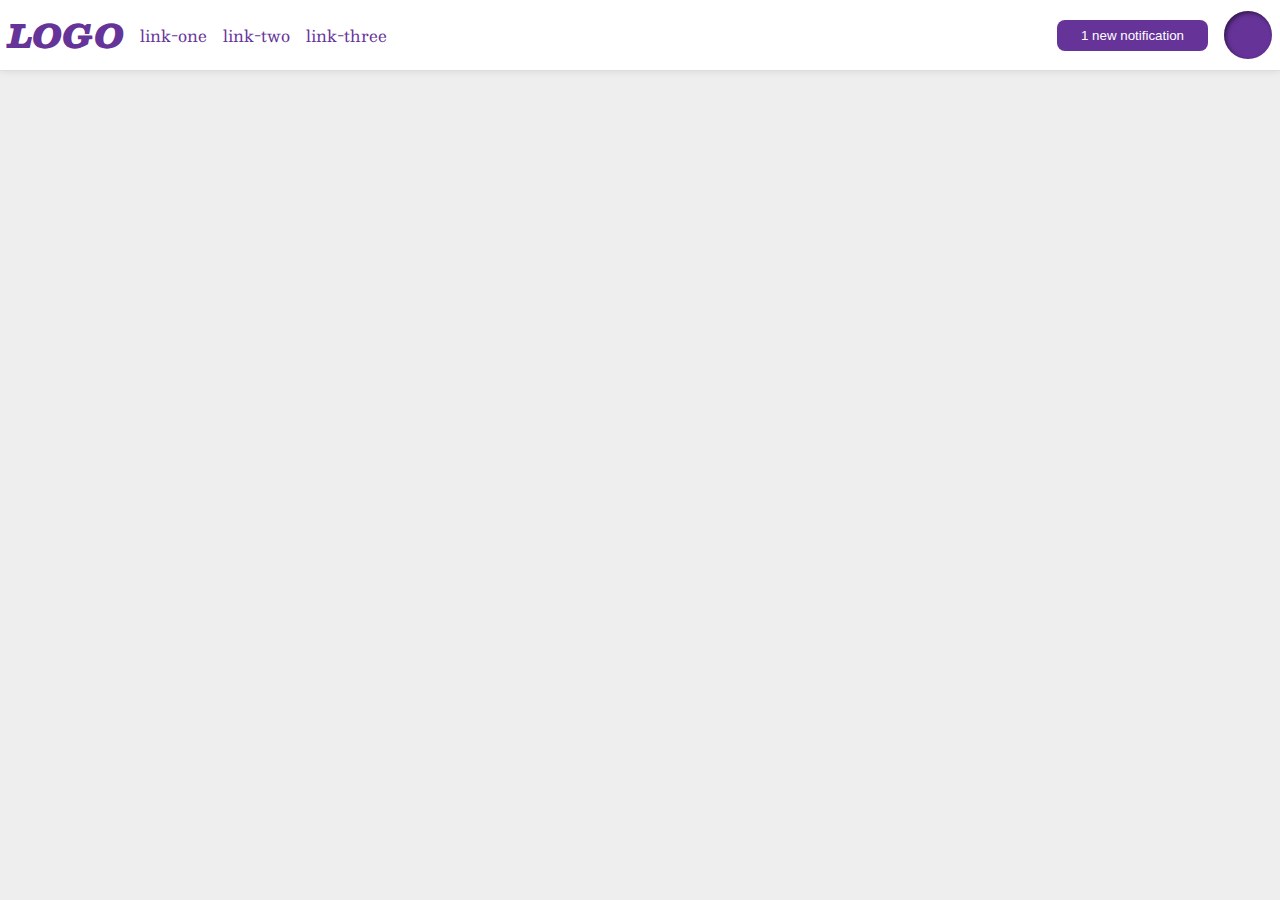
<file: flex/03-flex-header-2/index.html>
<!DOCTYPE html>
<html lang="en">
  <head>
    <meta charset="UTF-8">
    <meta http-equiv="X-UA-Compatible" content="IE=edge">
    <meta name="viewport" content="width=device-width, initial-scale=1.0">
    <title>Flex Header 2</title>
    <link rel="stylesheet" href="style.css">
  </head>
  <body>
    <div class="header">
      <div class="left-side-items">
        <div class="logo">
          LOGO
        </div>
        <ul class="links">
          <li><a href="https://google.com">link-one</a></li>
          <li><a href="https://google.com">link-two</a></li>
          <li><a href="https://google.com">link-three</a></li>
        </ul>
      </div>
    <div class="right-side-items">
      <button class="notifications">
        1 new notification
      </button>
      <div class="profile-image"></div>
    </div>
    </div>
  </body>
</html>
</file>
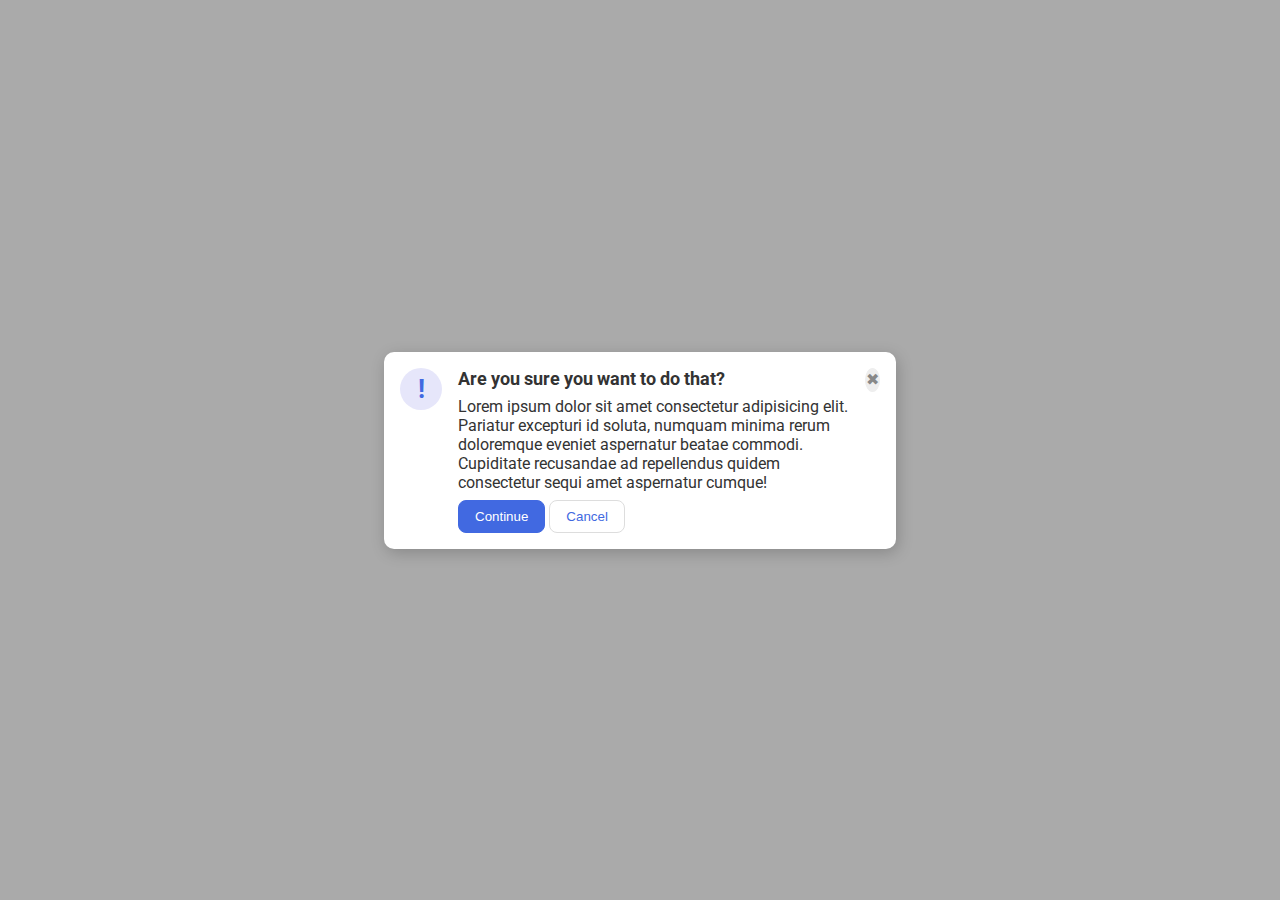
<file: flex/05-flex-modal/index.html>
<!DOCTYPE html>
<html lang="en">
  <head>
    <meta charset="UTF-8">
    <meta http-equiv="X-UA-Compatible" content="IE=edge">
    <meta name="viewport" content="width=device-width, initial-scale=1.0">
    <link rel="stylesheet" href="style.css">
    <title>Modal</title>
  </head>
  <body>
    <div class="modal">
      <div class="icon">!</div>
      <div class="vertical-elements">
        <div class="header">Are you sure you want to do that?</div>
        <div class="text">Lorem ipsum dolor sit amet consectetur adipisicing elit. Pariatur excepturi id soluta, numquam minima rerum doloremque eveniet aspernatur beatae commodi. Cupiditate recusandae ad repellendus quidem consectetur sequi amet aspernatur cumque!</div>
        <div class="continue-cancel">
          <button class="continue">Continue</button>
          <button class="cancel">Cancel</button>
        </div>
      </div>
      <button class="close-button">✖</button>
    </div>
  </body>
</html>
</file>
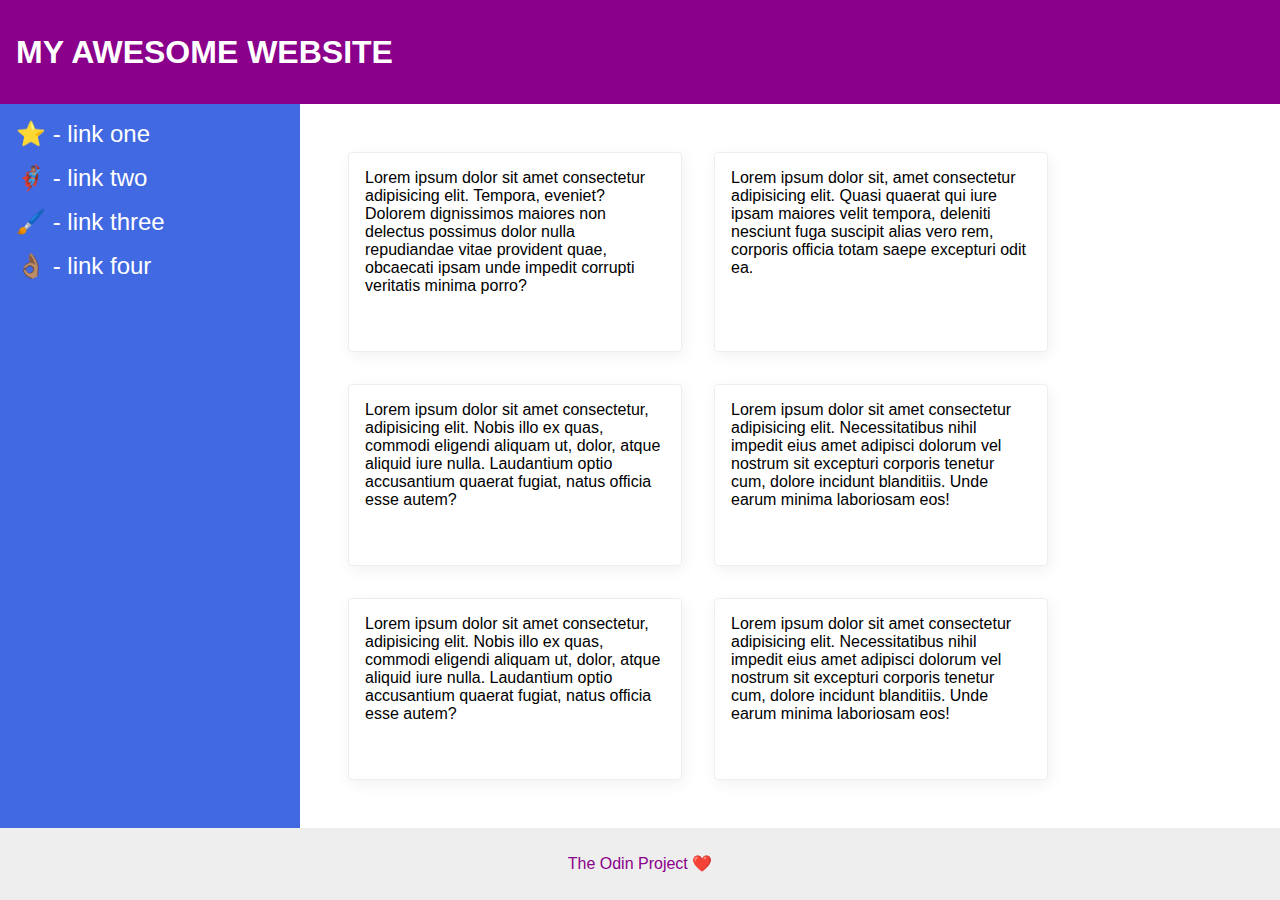
<file: flex/07-flex-layout-2/index.html>
<!DOCTYPE html>
<html lang="en">
  <head>
    <meta charset="UTF-8">
    <meta http-equiv="X-UA-Compatible" content="IE=edge">
    <meta name="viewport" content="width=device-width, initial-scale=1.0">
    <title>The Holy Grail</title>
    <link rel="stylesheet" href="style.css">
  </head>
  <body>
    <div class="header">
      MY AWESOME WEBSITE
    </div>
  
    <div class="contents">
      <div class="sidebar">
        <ul>
          <li><a href="#">⭐ - link one</a></li>
          <li><a href="#">🦸🏽‍♂️ - link two</a></li>
          <li><a href="#">🖌️ - link three</a></li>
          <li><a href="#">👌🏽 - link four</a></li>
        </ul>
      </div>
  
      <div class="cards-container">
        <div class="card">Lorem ipsum dolor sit amet consectetur adipisicing elit. Tempora, eveniet? Dolorem dignissimos maiores non delectus possimus dolor nulla repudiandae vitae provident quae, obcaecati ipsam unde impedit corrupti veritatis minima porro?</div>
        <div class="card">Lorem ipsum dolor sit, amet consectetur adipisicing elit. Quasi quaerat qui iure ipsam maiores velit tempora, deleniti nesciunt fuga suscipit alias vero rem, corporis officia totam saepe excepturi odit ea.</div>
        <div class="card">Lorem ipsum dolor sit amet consectetur, adipisicing elit. Nobis illo ex quas, commodi eligendi aliquam ut, dolor, atque aliquid iure nulla. Laudantium optio accusantium quaerat fugiat, natus officia esse autem?</div>
        <div class="card">Lorem ipsum dolor sit amet consectetur adipisicing elit. Necessitatibus nihil impedit eius amet adipisci dolorum vel nostrum sit excepturi corporis tenetur cum, dolore incidunt blanditiis. Unde earum minima laboriosam eos!</div>
        <div class="card">Lorem ipsum dolor sit amet consectetur, adipisicing elit. Nobis illo ex quas, commodi eligendi aliquam ut, dolor, atque aliquid iure nulla. Laudantium optio accusantium quaerat fugiat, natus officia esse autem?</div>
        <div class="card">Lorem ipsum dolor sit amet consectetur adipisicing elit. Necessitatibus nihil impedit eius amet adipisci dolorum vel nostrum sit excepturi corporis tenetur cum, dolore incidunt blanditiis. Unde earum minima laboriosam eos!</div>
      </div>
    </div>
    
    <div class="footer">
      The Odin Project ❤️
    </div>
  </body>
</html>
</file>
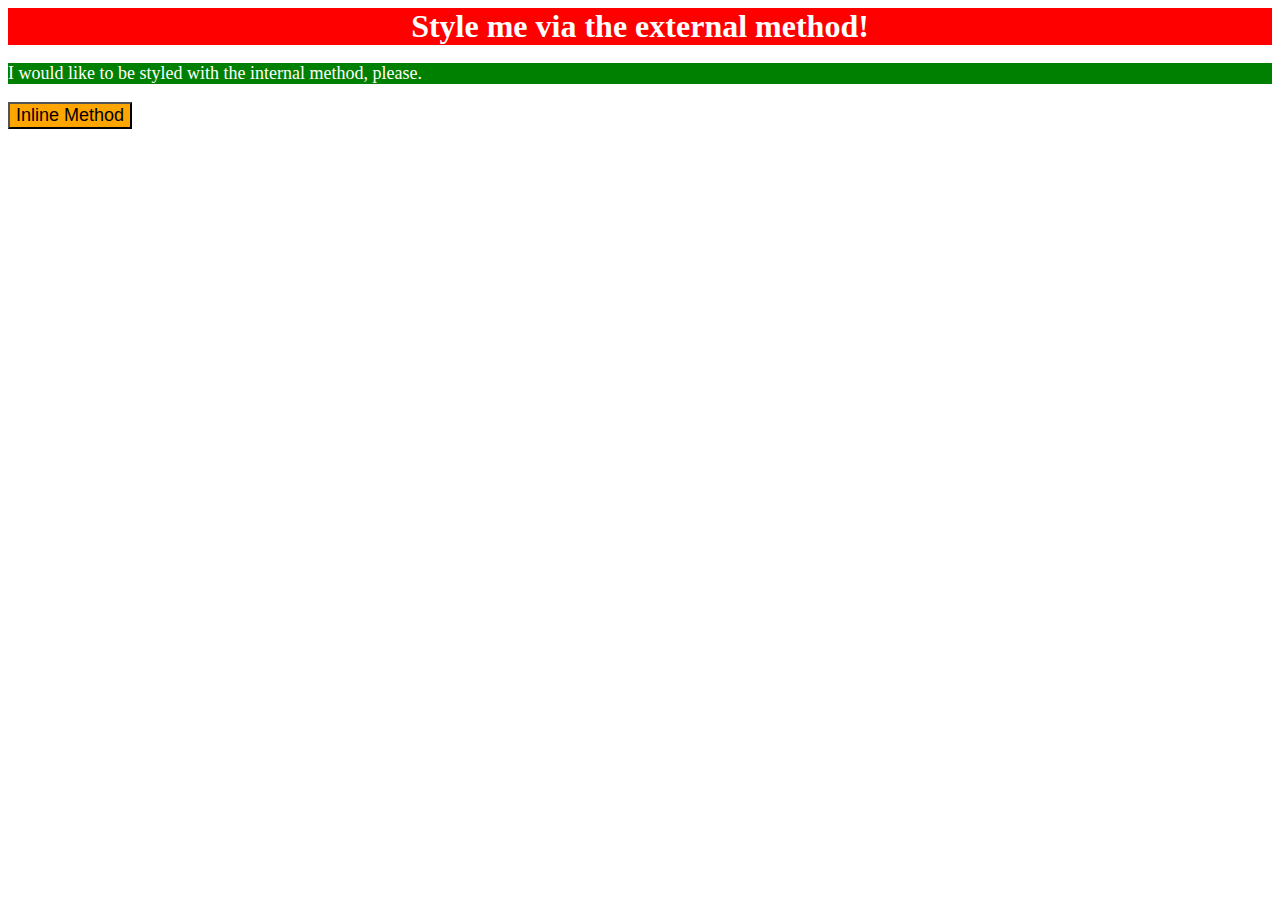
<file: foundations/01-css-methods/index.html>
<!DOCTYPE html>
<html lang="en">
  <head>
    <meta charset="UTF-8">
    <meta http-equiv="X-UA-Compatible" content="IE=edge">
    <meta name="viewport" content="width=device-width, initial-scale=1.0">
    <title>Methods for Adding CSS</title>
    <link rel="stylesheet" href="styles.css">
    <style>
      p {
        background-color: green; color: white; font-size: 18px;
      }
    </style>
  </head>
  <body>
    <div>Style me via the external method!</div>
    <p>I would like to be styled with the internal method, please.</p>
    <button style="background-color: orange; font-size: 18px;">Inline Method</button>
  </body>
</html>
</file>
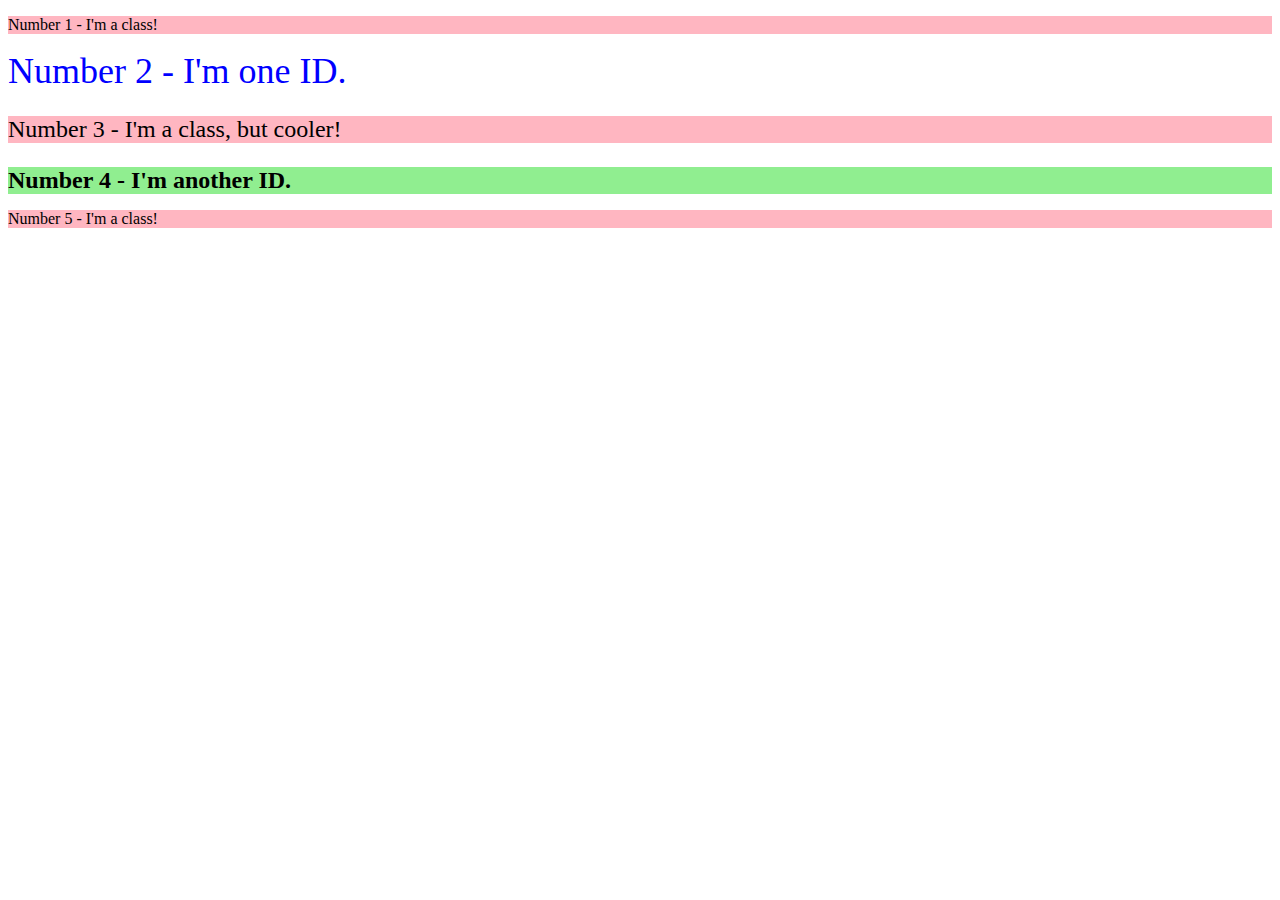
<file: foundations/02-class-id-selectors/index.html>
<!DOCTYPE html>
<html lang="en">
  <head>
    <meta charset="UTF-8">
    <meta http-equiv="X-UA-Compatible" content="IE=edge">
    <meta name="viewport" content="width=device-width, initial-scale=1.0">
    <title>Class and ID Selectors</title>
    <link rel="stylesheet" href="style.css">
  </head>
  <body>
    <p class="typicalBox">Number 1 - I'm a class!</p>
    <div id="oneID">Number 2 - I'm one ID.</div>
    <p class="typicalBox midBox">Number 3 - I'm a class, but cooler!</p>
    <div id="anotherID">Number 4 - I'm another ID.</div>
    <p class="typicalBox">Number 5 - I'm a class!</p>
  </body>
</html>
</file>
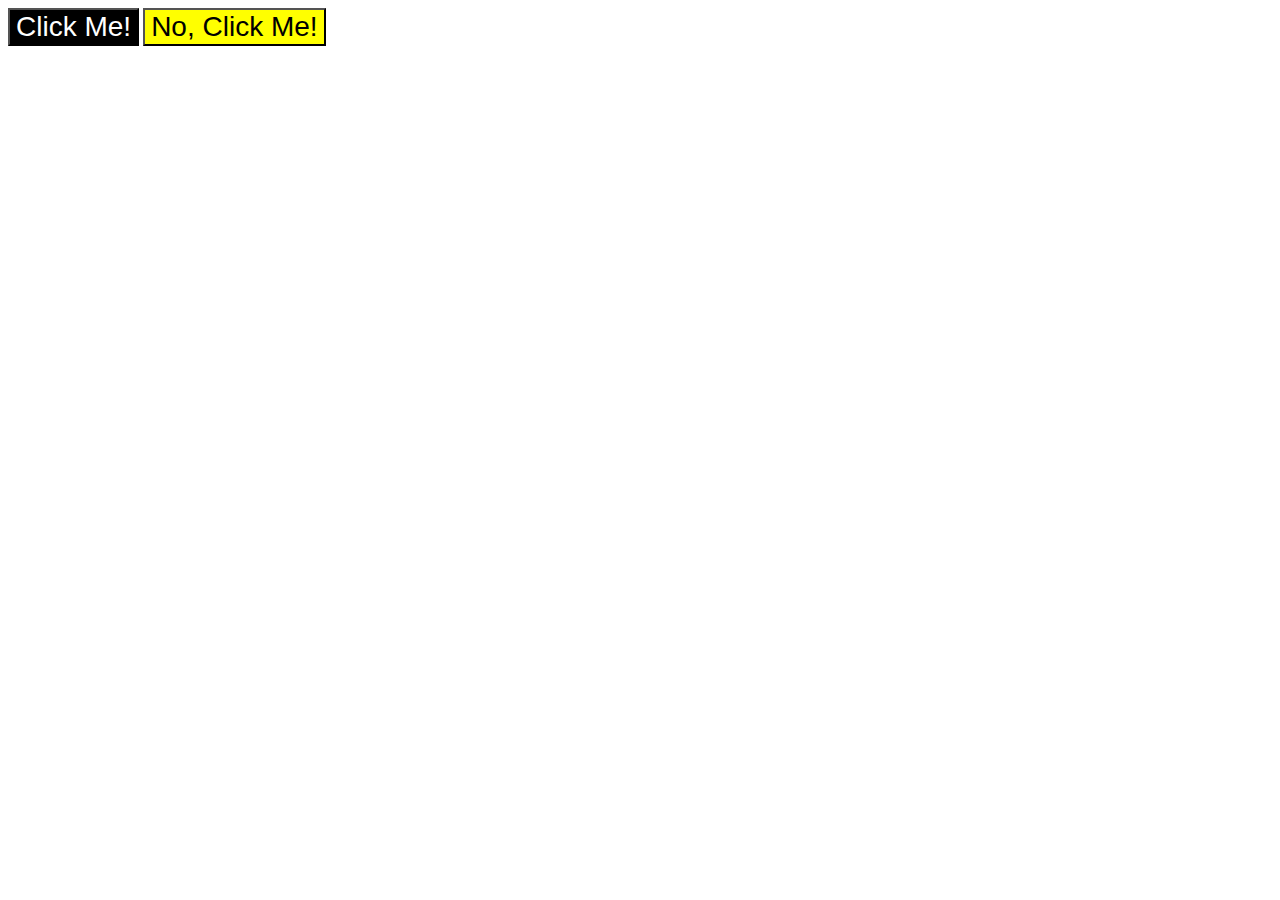
<file: foundations/03-grouping-selectors/index.html>
<!DOCTYPE html>
<html lang="en">
  <head>
    <meta charset="UTF-8">
    <meta http-equiv="X-UA-Compatible" content="IE=edge">
    <meta name="viewport" content="width=device-width, initial-scale=1.0">
    <title>Grouping Selectors</title>
    <link rel="stylesheet" href="style.css">
  </head>
  <body>
    <button class="black-and-white ">Click Me!</button>
    <button class="yellow-back">No, Click Me!</button>
  </body>
</html>
</file>
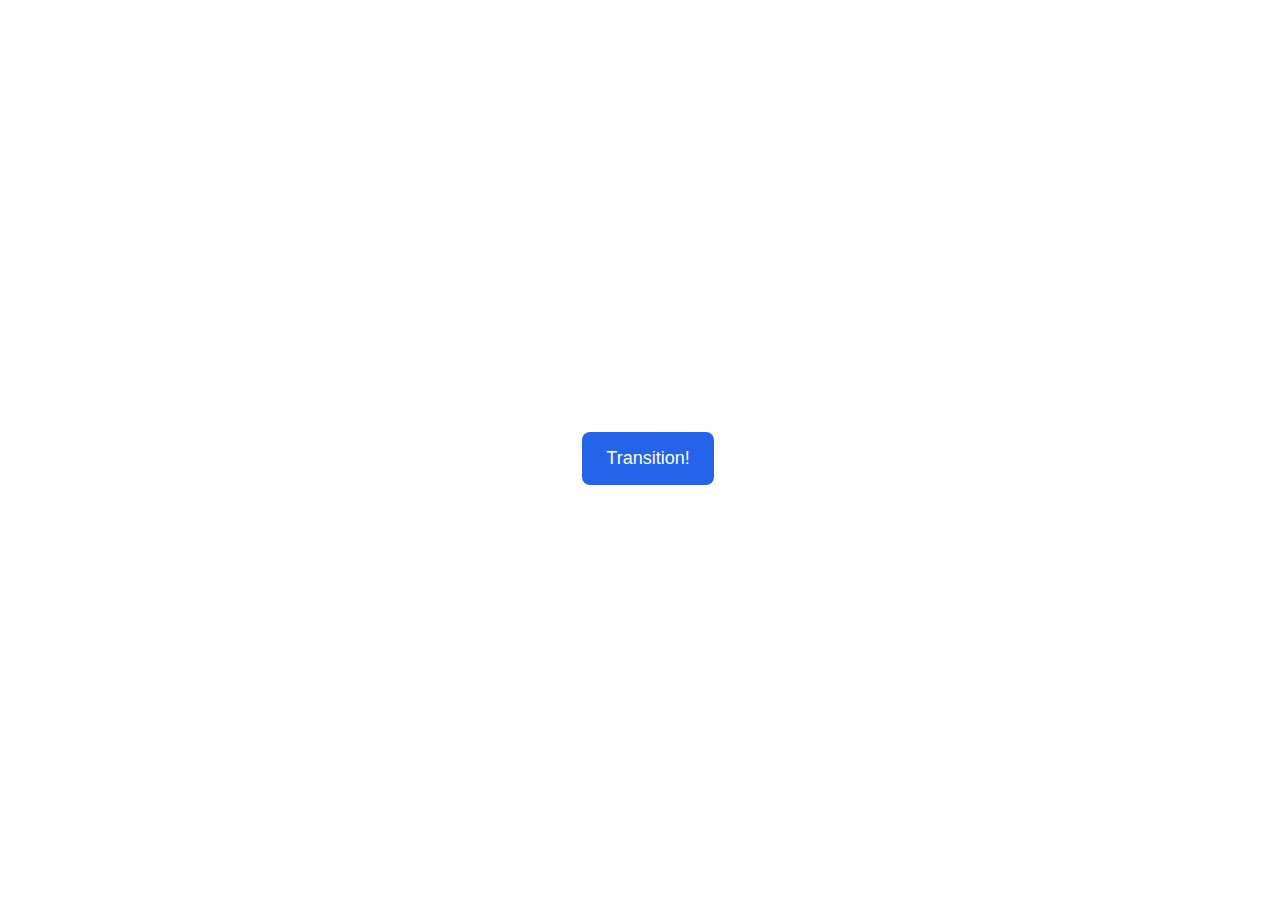
<file: advanced-html-css/animation/01-button-hover/index.html>
<!DOCTYPE html>
<html lang="en">
  <head>
    <meta charset="UTF-8" />
    <meta http-equiv="X-UA-Compatible" content="IE=edge" />
    <meta name="viewport" content="width=device-width, initial-scale=1.0" />
    <title>Button Hover</title>
    <link rel="stylesheet" href="style.css" />
  </head>
  <body>
    <div id="transition-container">
      <button>Transition!</button>
    </div>
  </body>
</html>
</file>
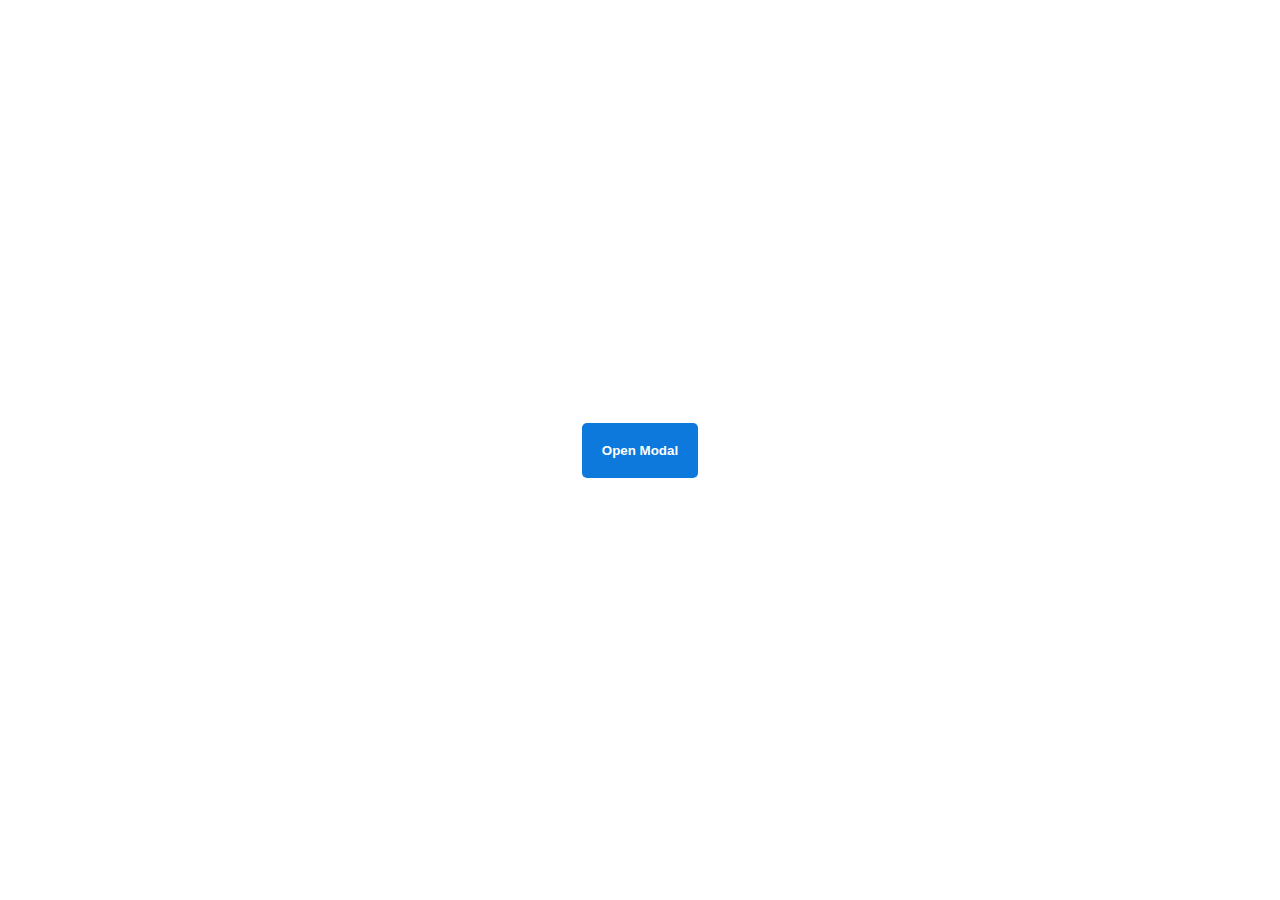
<file: advanced-html-css/animation/02-pop-up/index.html>
<!DOCTYPE html>
<html lang="en">
  <head>
    <meta charset="UTF-8" />
    <meta http-equiv="X-UA-Compatible" content="IE=edge" />
    <meta name="viewport" content="width=device-width, initial-scale=1.0" />
    <title>Popup</title>
    <link rel="stylesheet" href="style.css" />
  </head>
  <body>
    <div class="backdrop"></div>
    <div class="popup-modal">
      <h1>Look at me!</h1>
      <p>I'm a pop up dialog!</p>
      <button id="close-modal">Close Modal</button>
    </div>
    <div class="button-container">
      <button id="trigger-modal">Open Modal</button>
    </div>
    <script src="script.js"></script>
  </body>
</html>
</file>
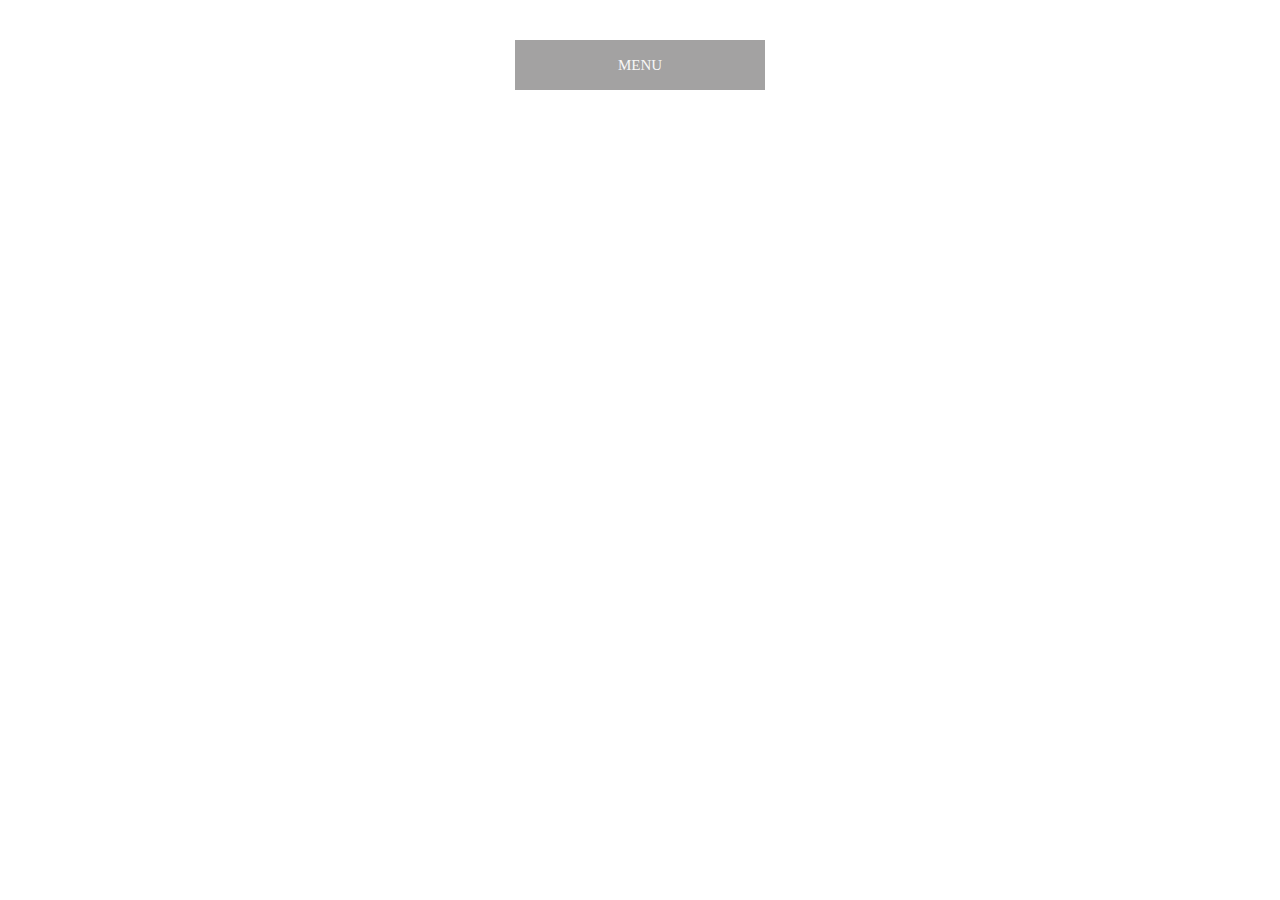
<file: advanced-html-css/animation/03-dropdown-menu/index.html>
<!DOCTYPE html>
<html lang="en">
  <head>
    <meta charset="UTF-8" />
    <meta http-equiv="X-UA-Compatible" content="IE=edge" />
    <meta name="viewport" content="width=device-width, initial-scale=1.0" />
    <title>Dropdown Menu</title>
    <link rel="stylesheet" href="style.css" />
  </head>
  <body>
    <div class="dropdown-container">
        <div class="menu-title">MENU</div>
        <ul class="dropdown-menu">
            <li>ITEM 1</li>
            <li>ITEM 2</li>
            <li>ITEM 3</li>
            <li>ITEM 4</li>
            <li>ITEM 5</li>
        </ul>
    </div>
    <script src="script.js"></script>
  </body>
</html>
</file>
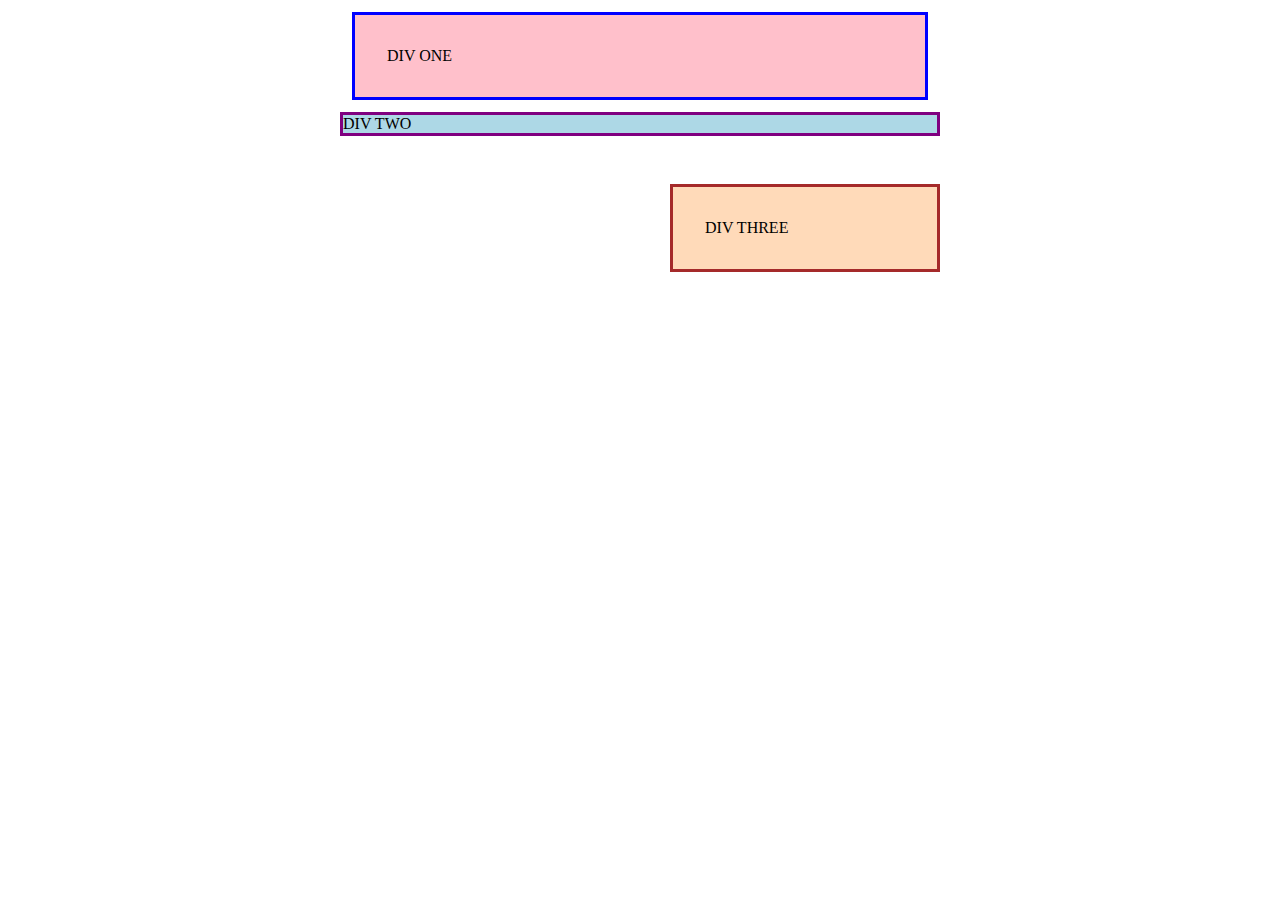
<file: foundations/block-and-inline/01-margin-and-padding-1/index.html>
<!DOCTYPE html>
<html lang="en">
  <head>
    <meta charset="UTF-8">
    <meta http-equiv="X-UA-Compatible" content="IE=edge">
    <meta name="viewport" content="width=device-width, initial-scale=1.0">
    <title>Margin and Padding exercise</title>
    <link rel="stylesheet" href="style.css">
  </head>
  <body>
    <div class="one">
      DIV ONE
    </div>
    <div class="two">
      DIV TWO
    </div>
    <div class="three">
      DIV THREE
    </div>
  </body>
</html>
</file>
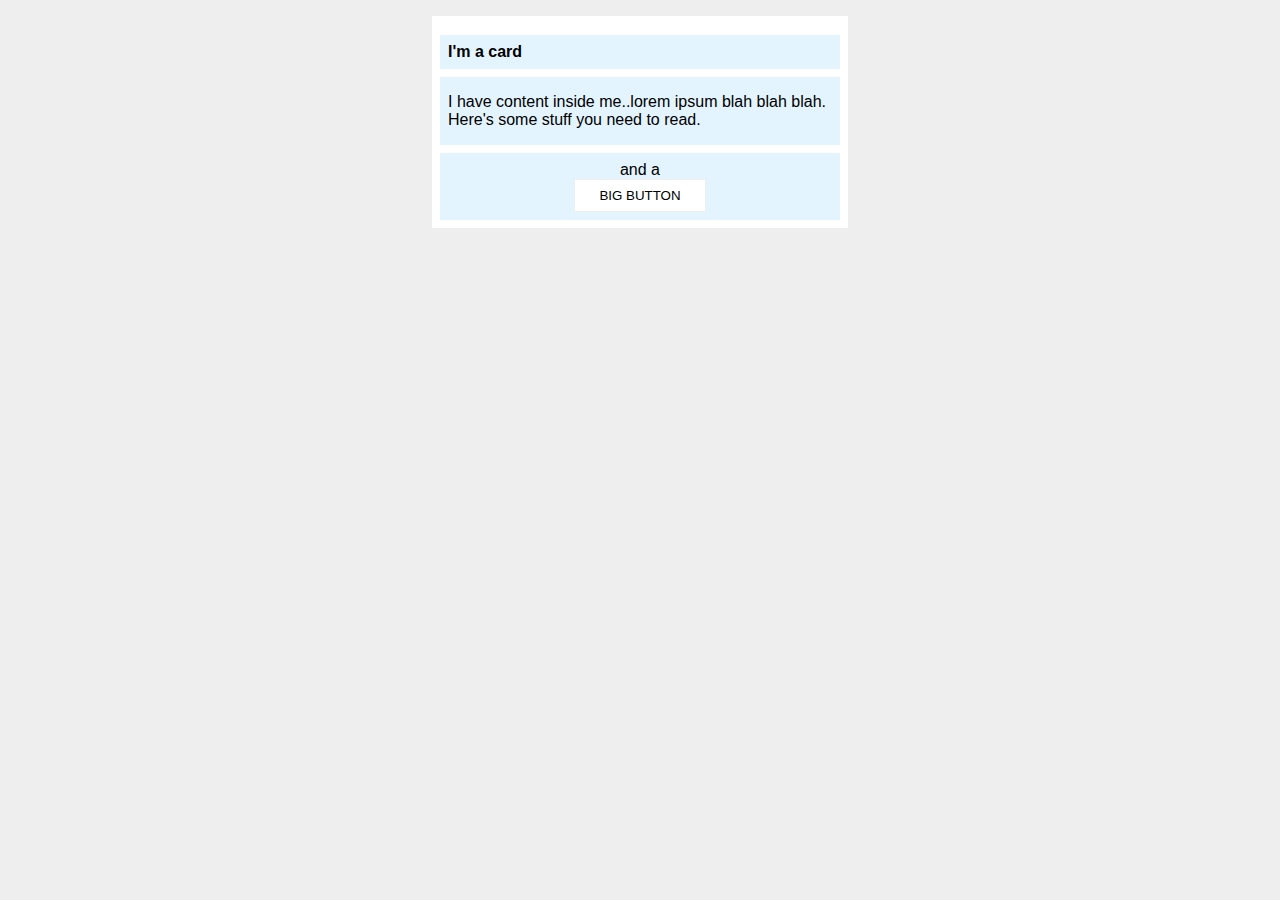
<file: foundations/block-and-inline/02-margin-and-padding-2/index.html>
<!DOCTYPE html>
<html lang="en">
  <head>
    <meta charset="UTF-8">
    <meta http-equiv="X-UA-Compatible" content="IE=edge">
    <meta name="viewport" content="width=device-width, initial-scale=1.0">
    <title>Margin and Padding exercise 2</title>
    <link rel="stylesheet" href="style.css">
  </head>
  <body>
    <div class="card">
      <h1 class="title">I'm a card</h1>
      <div class="content">I have content inside me..lorem ipsum blah blah blah. Here's some stuff you need to read.</div>
      <div class="button-container">and a <button>BIG BUTTON</button></div>
    </div>
  </body>
</html>
</file>
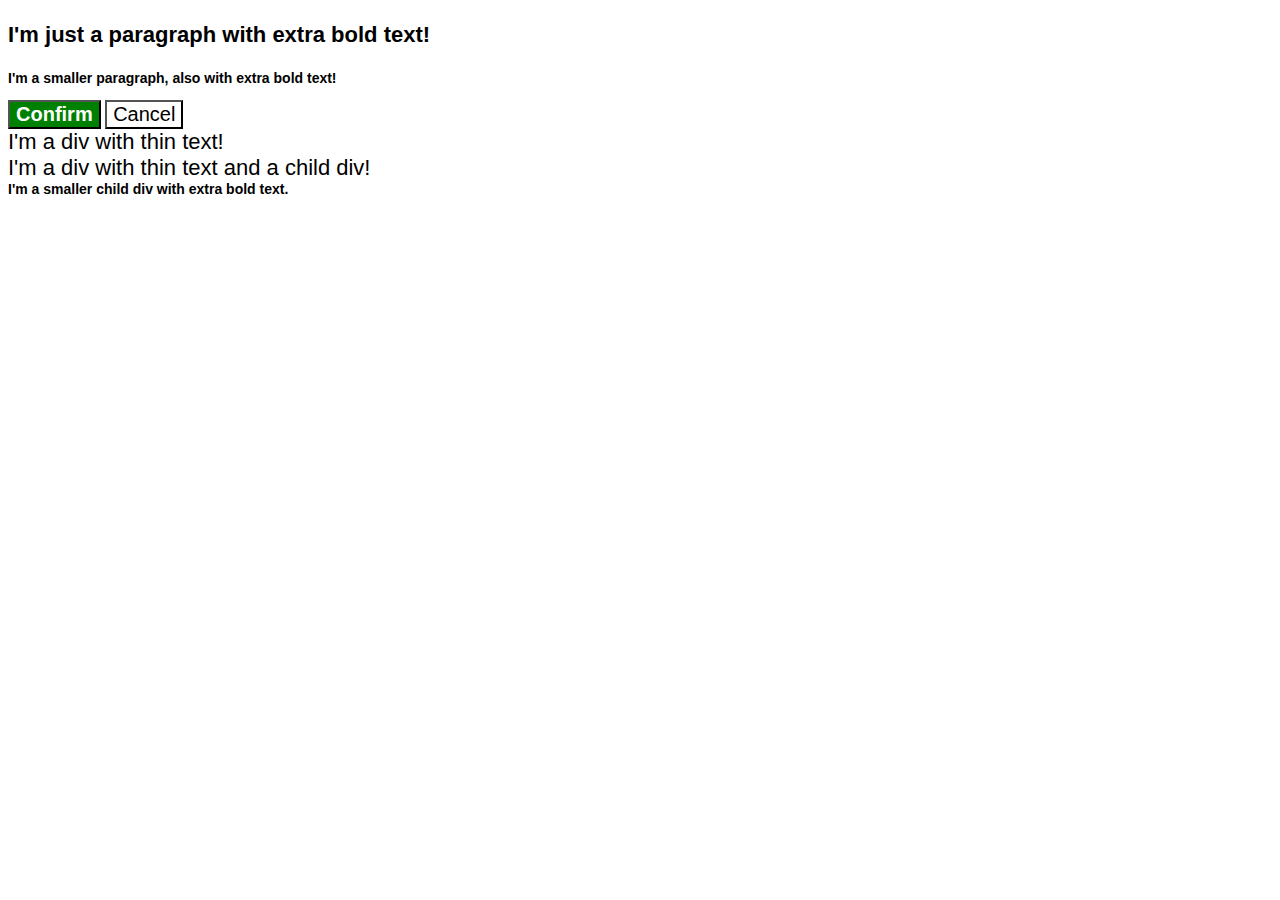
<file: foundations/cascade/01-cascade-fix/index.html>
<!DOCTYPE html>
<html lang="en">
  <head>
    <meta charset="UTF-8">
    <meta http-equiv="X-UA-Compatible" content="IE=edge">
    <meta name="viewport" content="width=device-width, initial-scale=1.0">
    <title>Fix the Cascade</title>
    <link rel="stylesheet" href="style.css">
  </head>
  <body>
    <p class="para">I'm just a paragraph with extra bold text!</p>
    <p class="para small-para">I'm a smaller paragraph, also with extra bold text!</p>

    <button id="confirm-button" class="button confirm">Confirm</button>
    <button id="cancel-button" class="button cancel">Cancel</button>

    <div class="text">I'm a div with thin text!</div>
    <div class="text">I'm a div with thin text and a child div!
      <div class="text child">I'm a smaller child div with extra bold text.</div>
    </div>
  </body>
</html>
</file>
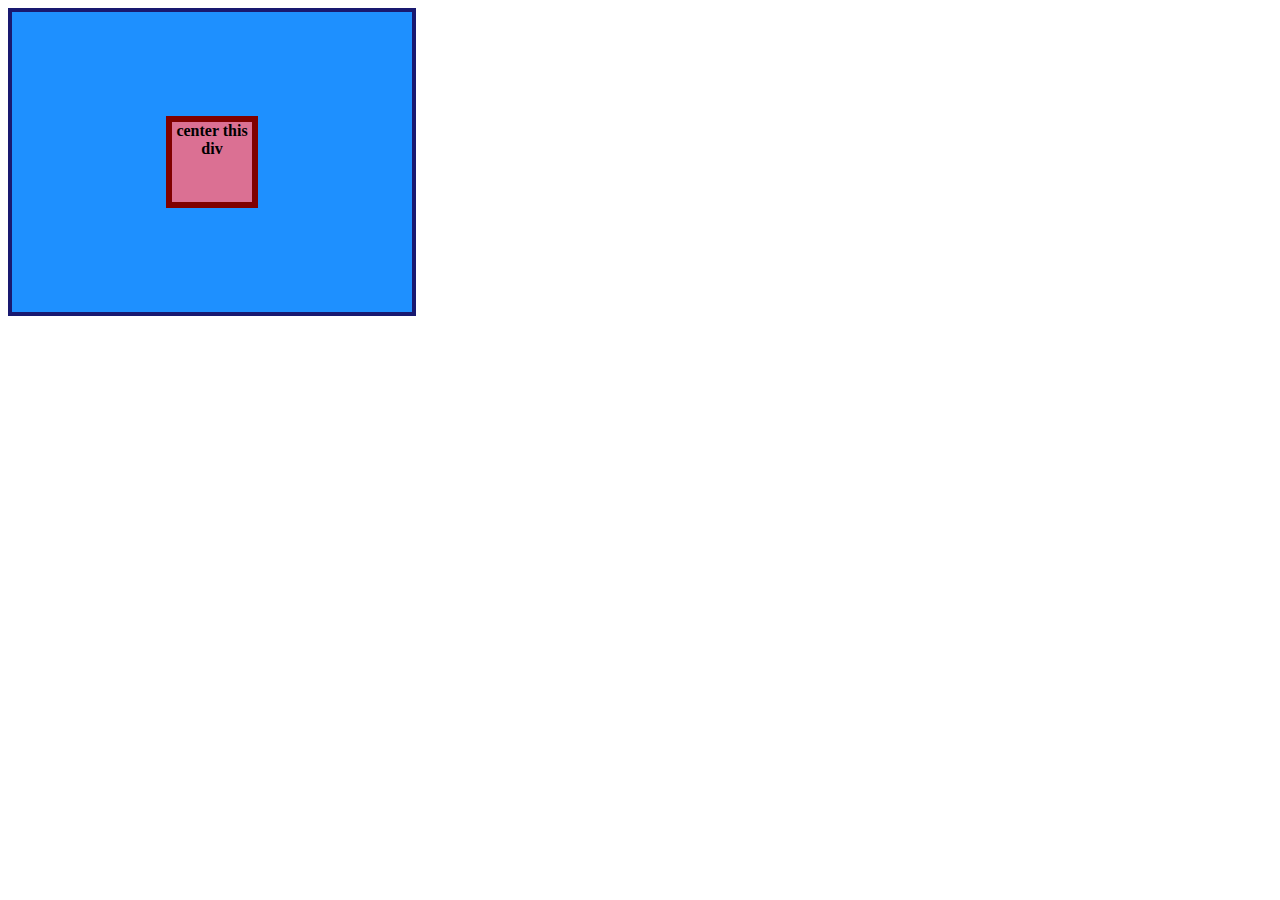
<file: foundations/flex/01-flex-center/index.html>
<!DOCTYPE html>
<html lang="en">
  <head>
    <meta charset="UTF-8">
    <meta http-equiv="X-UA-Compatible" content="IE=edge">
    <meta name="viewport" content="width=device-width, initial-scale=1.0">
    <title>CENTER THIS DIV</title>
    <link rel="stylesheet" href="style.css">
  </head>
  <body>
    <div class="container">
      <div class="box">center this div</div>
    </div>
  </body>
</html>
</file>
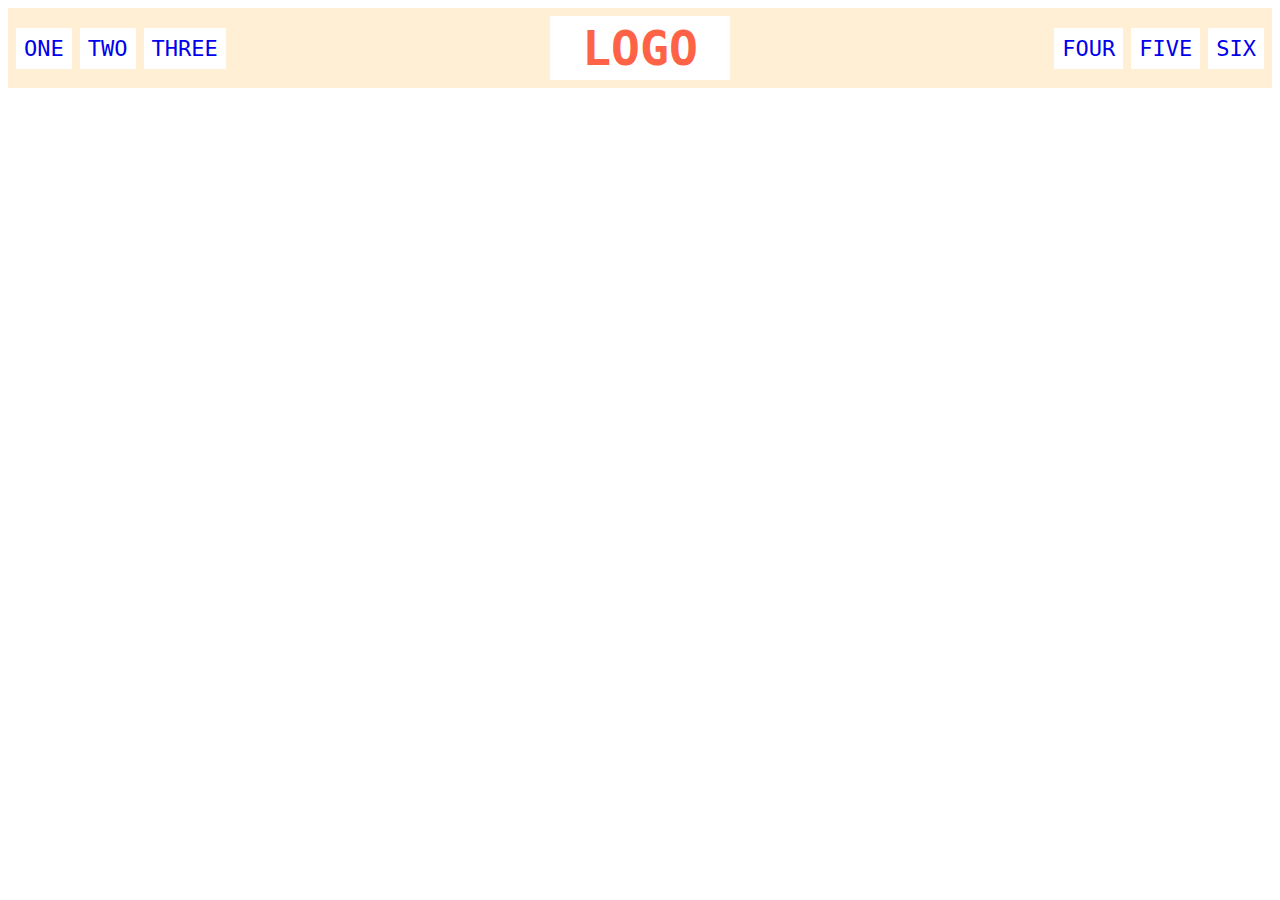
<file: foundations/flex/02-flex-header/index.html>
<!DOCTYPE html>
<html lang="en">
  <head>
    <meta charset="UTF-8">
    <meta http-equiv="X-UA-Compatible" content="IE=edge">
    <meta name="viewport" content="width=device-width, initial-scale=1.0">
    <title>Flex Header</title>
    <link rel="stylesheet" href="style.css">
  </head>
  <body>
    <div class="header">
      <div class="left-links">
        <ul>
          <li><a href="#">ONE</a></li>
          <li><a href="#">TWO</a></li>
          <li><a href="#">THREE</a></li>
        </ul>
      </div>
      <div class="logo">LOGO</div>
      <div class="right-links">
        <ul>
          <li><a href="#">FOUR</a></li>
          <li><a href="#">FIVE</a></li>
          <li><a href="#">SIX</a></li>
        </ul>
      </div>
    </div>
  </body>
</html>
</file>
<file: flex/03-flex-header-2/style.css>
/* this is some magical font-importing.  
you'll learn about it later. */
@import url('https://fonts.googleapis.com/css2?family=Besley:ital,wght@0,400;1,900&display=swap');

body {
  margin: 0;
  background: #eee;
  font-family: Besley, serif;
}

.header {
  display: flex;
  justify-content: space-between;
  padding: 8px;
  background: white;
  border-bottom: 1px solid #ddd;
  box-shadow: 0 0 8px rgba(0,0,0,.1);
}

.left-side-items,
.right-side-items {
  display: flex;
  justify-content: flex-start;
  align-items: center;
  gap: 16px;
}

.links {
  display: flex;
  margin: 0;
  padding: 0;
  gap: 16px;
}

.profile-image {
  background: rebeccapurple;
  box-shadow: inset 2px 2px 4px rgba(0,0,0,.5);
  border-radius: 50%;
  width: 48px;
  height: 48px;
}

.logo {
  color: rebeccapurple;
  font-size: 32px;
  font-weight: 900;
  font-style: italic;
}

button {
  border: none;
  border-radius: 8px;
  background: rebeccapurple;
  color: white;
  padding: 8px 24px;
}

a {
  /* this removes the line under our links */
  text-decoration: none;
  color: rebeccapurple;
}

ul {
  list-style-type: none;
}
</file>
<file: flex/05-flex-modal/style.css>
@import url('https://fonts.googleapis.com/css2?family=Roboto:wght@400;700&display=swap');

html, body {
  height: 100%;
}

body {
  font-family: Roboto, sans-serif;
  margin: 0;
  background: #aaa;
  color: #333;
  /* I'll give you this one for free lol */
  display: flex;
  align-items: center;
  justify-content: center;
}

.modal {
  background: white;
  width: 480px;
  border-radius: 10px;
  box-shadow: 2px 4px 16px rgba(0,0,0,.2);

  display: flex;
  padding: 16px;
  gap: 16px;

}

.icon {
  color: royalblue;
  font-size: 26px;
  font-weight: 700;
  background: lavender;
  width: 42px;
  height: 42px;
  border-radius: 50%;
  display: flex;
  align-items: center;
  justify-content: center;

  flex-shrink: 0;
}

.vertical-elements {
  display: flex;
  flex-direction: column;
  gap: 8px;
}

.header {
  font-size: 18px;
  font-weight: 700;
}

.close-button {
  background: #eee;
  border-radius: 50%;
  color: #888;
  font-weight: 400;
  font-size: 16px;
  height: 24px;
  width: 24px;
  display: flex;
  align-items: center;
  justify-content: center;
  border: 1px solid #eee;
  padding: 0;
}

button {
  cursor: pointer;
  padding: 8px 16px;
  border-radius: 8px;
}

button.continue {
  background: royalblue;
  border: 1px solid royalblue;
  color: white;
}

button.cancel {
  background: white;
  border: 1px solid #ddd;
  color: royalblue;
}
</file>
<file: flex/07-flex-layout-2/style.css>
body {
  font-family: -apple-system, BlinkMacSystemFont, 'Segoe UI', Roboto, Oxygen, Ubuntu, Cantarell, 'Open Sans', 'Helvetica Neue', sans-serif;
  margin: 0;
  min-height: 100vh;

  display: flex;
  flex-direction: column;
}

.header {
  height: 72px;
  background: darkmagenta;
  color: white;

  line-height: 72px;
  font-weight: 900;
  font-size: 32px;
  padding: 16px;
}

.contents {
  display: flex;
  flex: 1;
}

.footer {
  height: 72px;
  background: #eee;
  color: darkmagenta;

  text-align: center;
  line-height: 72px;
}

.sidebar {
  width: 300px;
  background: royalblue;
  box-sizing: border-box;

  flex-shrink: 0;
  font-size: 24px;
  padding: 16px;
}

.cards-container {
  padding: 48px;
  display: flex;
  flex-wrap: wrap;
  gap: 32px;
}

.card {
  border: 1px solid #eee;
  box-shadow: 2px 4px 16px rgba(0,0,0,.06);
  border-radius: 4px;

  width: 300px;
  padding: 16px;
}

ul {
  list-style: none;
  margin: 0;
  padding: 0;
}

ul a {
  display: block;
  color: white;
  text-decoration: none;
  margin-bottom: 16px;
}
</file>
<file: foundations/01-css-methods/styles.css>
div {
    color: white; background-color: red; text-align: center; font-family:  Georgia, 'Times New Roman', Times, serif; font-size: 32px;
    font-weight: bold;
}
</file>
<file: foundations/02-class-id-selectors/style.css>
.typicalBox {
    background-color: rgb(255, 182, 193);
    font-family: Verdana 'DejaVu Sans' sans-serif;
}

#oneID {
    color: #0000ff;
    font-size: 36px;
}

.midBox {
    font-size: 24px;
}

#anotherID {
    background-color: #90ee90;
    font-size: 24px;
    font-weight: bold;
}
</file>
<file: foundations/03-grouping-selectors/style.css>
.black-and-white {
    background-color: black;
    color: white;
}

.yellow-back {
    background-color: hsl(60, 100%, 50%);
}

.black-and-white, 
.yellow-back{
    font-size: 28px;
    font-family: Helvetica, 'Times New Roman', sans-serif;
}
</file>
<file: advanced-html-css/animation/01-button-hover/style.css>
#transition-container {
  width: 100vw;
  height: 100vh;
  display: flex;
  flex-direction: column;
  justify-content: center;
  align-items: center;
  font-family: Arial, sans-serif;
}

button {
  border-radius: 8px;
  border: none;
  background-color: #2563eb;
  color: white;
  font-size: 18px;
  padding: 16px 24px;
  text-align: center;
}
</file>
<file: advanced-html-css/animation/02-pop-up/style.css>
* {
  padding: 0;
  margin: 0;
}

body {
  overflow: hidden;
}

.button-container {
  width: 100vw;
  height: 100vh;
  background-color: #ffffff;
  opacity: 100%;
  display: flex;
  align-items: center;
  justify-content: center;
}

button {
  padding: 20px;
  color: #ffffff;
  background-color: #0e79dd;
  border: none;
  border-radius: 5px;
  font-weight: 600;
}

.popup-modal {
  padding: 32px 64px;
  background-color: white;
  border: 1px solid black;
  border-radius: 10px;
  position: fixed;
  top: 50%;
  left: 50%;
  transform-origin: center;
  transform: translate(-50%, -50%);
  pointer-events: none;
  opacity: 0%;
  text-align: center;
}

.popup-modal p {
  margin-bottom: 24px;
}

.backdrop {
  pointer-events: none;
  position: fixed;
  inset: 0;
  background: #000;
  opacity: 0%;
}

.popup-modal.show {
  opacity: 100%;
  pointer-events: all;
}

.backdrop.show {
  opacity: 30%;
}
</file>
<file: advanced-html-css/animation/03-dropdown-menu/style.css>
.dropdown-container {
  max-width: 250px;
  margin: 40px auto;
  text-align: center;
  line-height: 50px;
  font-size: 15px;
  color: rgb(247, 247, 247);
  cursor: pointer;
}

.menu-title {
  background-color: rgb(163, 162, 162);
}

.dropdown-menu {
  list-style: none;
  padding: 0;
  margin: 0;
  background-color: rgb(99, 97, 97);

  display: none;
}

ul.dropdown-menu li:hover {
  background: rgb(47, 46, 46);
}

.visible {
  display: block;
}
</file>
<file: foundations/block-and-inline/01-margin-and-padding-1/style.css>
body {
  max-width: 600px;
  margin: 0 auto;
}

.one {
  background: pink;
  border: 3px solid blue;
  /* CHANGE ME */
  padding: 32px;
  margin: 12px;
}

.two {
  background: lightblue;
  border: 3px solid purple;
  /* CHANGE ME */
  margin-bottom: 48px;
}

.three {
  background: peachpuff;
  border: 3px solid brown;
  width: 200px;
  /* CHANGE ME */
  padding: 32px;
  margin-left: auto;
}
</file>
<file: foundations/block-and-inline/02-margin-and-padding-2/style.css>
body {
  background: #eee;
  font-family: sans-serif;
}

.card {
  width: 400px;
  background: #fff;
  margin: 16px auto;
  padding: 8px;
}

.title {
  font-size: 16px;
  background: #e3f4ff;
  margin-bottom: 8px;
  padding: 8px;

}

.content {
  background: #e3f4ff;
  margin-bottom: 8px;
  padding: 16px 8px;
}

.button-container {
  background: #e3f4ff;
  padding: 8px;
  text-align: center;
}

button {
  background: white;
  border: 1px solid #eee;
  display: block;
  margin: 0 auto;
  padding: 8px 24px;
}
</file>
<file: foundations/cascade/01-cascade-fix/style.css>
body {
  font-family: Arial, Helvetica, sans-serif;
}

.para,
.small-para {
  color: hsl(0, 0%, 0%);
  font-weight: 800;
}

.para {
  font-size: 22px;
}

.small-para {
  font-size: 14px;
  font-weight: 800;
}


#confirm-button {
  background: green;
  color: white;
  font-weight: bold;
} 

.button {
  background-color: rgb(255, 255, 255);
  color: rgb(0, 0, 0);
  font-size: 20px;
}

.child {
  color: rgb(0, 0, 0);
  font-weight: 800;
  font-size: 14px;
}

div {
  color: rgb(0, 0, 0);
  font-size: 22px;
  font-weight: 100;
}
</file>
<file: foundations/flex/01-flex-center/style.css>
.container {
  display: flex;
  justify-content: center;
  align-items: center;
  background: dodgerblue;
  border: 4px solid midnightblue;
  width: 400px;
  height: 300px;
}

.box {
  background: palevioletred;
  font-weight: bold;
  text-align: center;
  border: 6px solid maroon;
  width: 80px;
  height: 80px;
}
</file>
<file: foundations/flex/02-flex-header/style.css>
.header  {
  display: flex;
  justify-content: space-between;
  align-items: center;
    padding: 8px;
  font-family: monospace;
  background: papayawhip;
}

.logo {
  font-size: 48px;
  font-weight: 900;
  color: tomato;
  background: white;
  padding: 4px 32px;
}

ul {
  display: flex;
  padding: 0;
  margin: 0;
  gap: 8px;
  /* this removes the dots on the list items*/
  list-style-type: none;
}

a {
  font-size: 22px;
  background: white;
  padding: 8px;
  /* this removes the line under the links */
  text-decoration: none;
}
</file>
